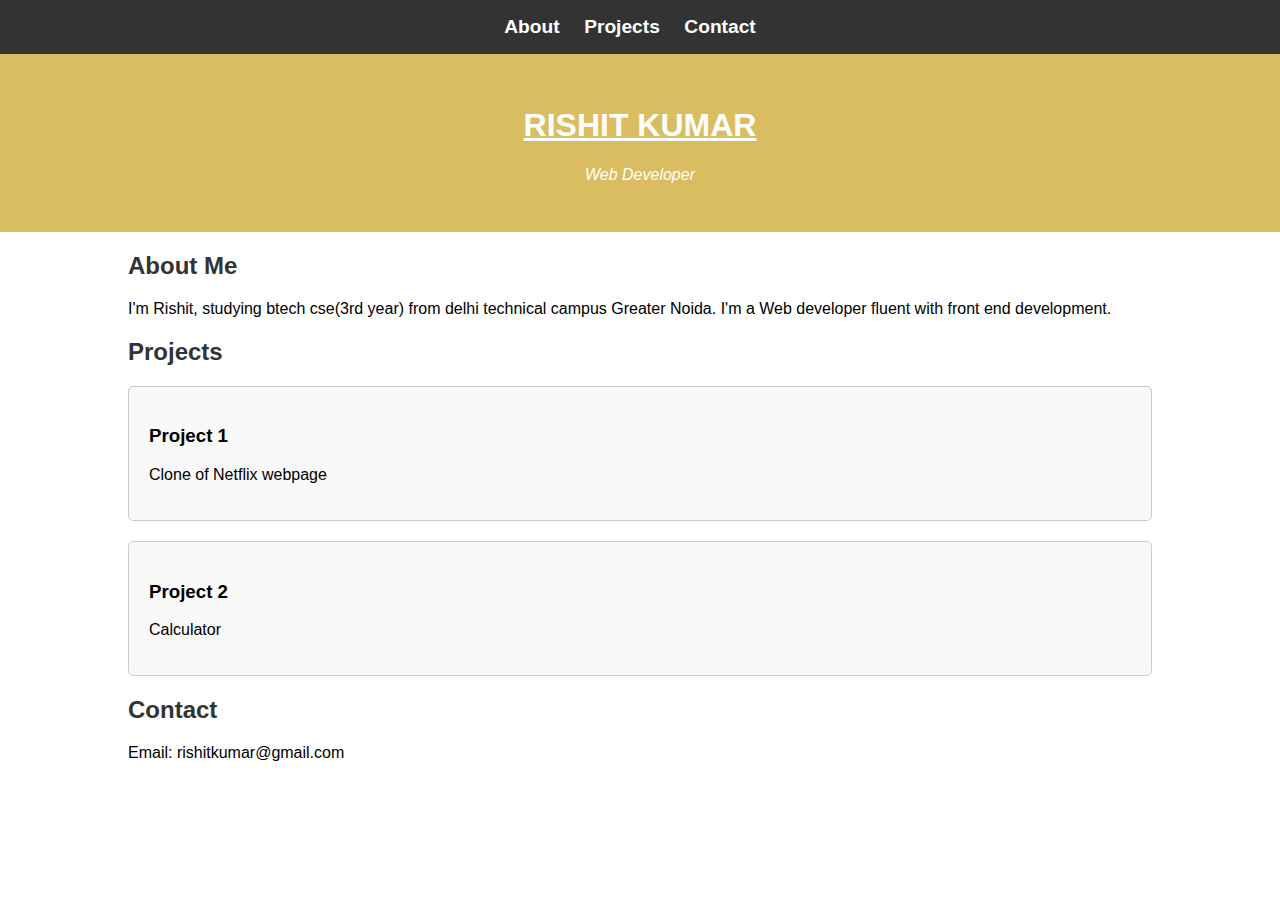
<file: rishit.html>
<!DOCTYPE html>
<html lang="en">
<head>
    <meta charset="UTF-8">
    <meta name="viewport" content="width=device-width, initial-scale=1.0">
    <title>Your Name - Portfolio</title>
    <style>
        body {
            font-family: 'Arial', sans-serif;
            margin: 0;
            padding: 0;
            box-sizing: border-box;
        }

        .container {
            width: 80%;
            margin: 0 auto;
        }

        nav {
            background-color: #333;
            padding: 1em 0;
        }

        nav ul {
            list-style: none;
            margin: 0;
            padding: 0;
            text-align: center;
        }

        nav li {
            display: inline-block;
            margin-right: 20px;
        }

        nav a {
            text-decoration: none;
            color: #fff;
            font-weight: bold;
            font-size: 1.2em;
            transition: color 0.3s ease;
        }

        nav a:hover {
            color: #ffd700; /* Change the color on hover */
        }

        header {
            background-color: #dabd60;
            color: #fff;
            text-align: center;
            padding: 2em 0;
        }

        section {
            margin: 40px 0;
        }

        h2 {
            color: #333;
        }

        .project {
            background-color: #f9f9f9;
            border: 1px solid #ccc;
            border-radius: 5px;
            padding: 20px;
            margin-bottom: 20px;
        }

        @media only screen and (max-width: 600px) {
            nav {
                padding: 1em;
            }

            nav li {
                display: block;
                margin-bottom: 10px;
            }
        }
    </style>
</head>
<body>
    <nav>
        <ul>
            <li><a href="#about">About</a></li>
            <li><a href="#projects">Projects</a></li>
            <li><a href="#contact">Contact</a></li>
        </ul>
    </nav>

    <header>
        <div class="container">
            <h1><u><b>RISHIT KUMAR</b></u></h1>
            <p><i>Web Developer</i></p>
        </div>
    </header>
    
    <section id="about" class="container">
        <h2>About Me</h2>
        <p>I'm Rishit, studying btech cse(3rd year) from delhi technical campus Greater Noida. I'm a Web developer fluent with front end development.</p>
    </section>
    
    <section id="projects" class="container">
        <h2>Projects</h2>
        <!-- Add your projects here -->
        <div class="project">
            <h3>Project 1</h3>
            <p>Clone of Netflix webpage</p>
        </div>
        <div class="project">
            <h3>Project 2</h3>
            <p>Calculator</p>
        </div>
    </section>
    
    <section id="contact" class="container">
        <h2>Contact</h2>
        <p>Email: rishitkumar@gmail.com</p>
        <!-- Add more contact information as needed -->
    </section>
</body>
</html>
</file>
